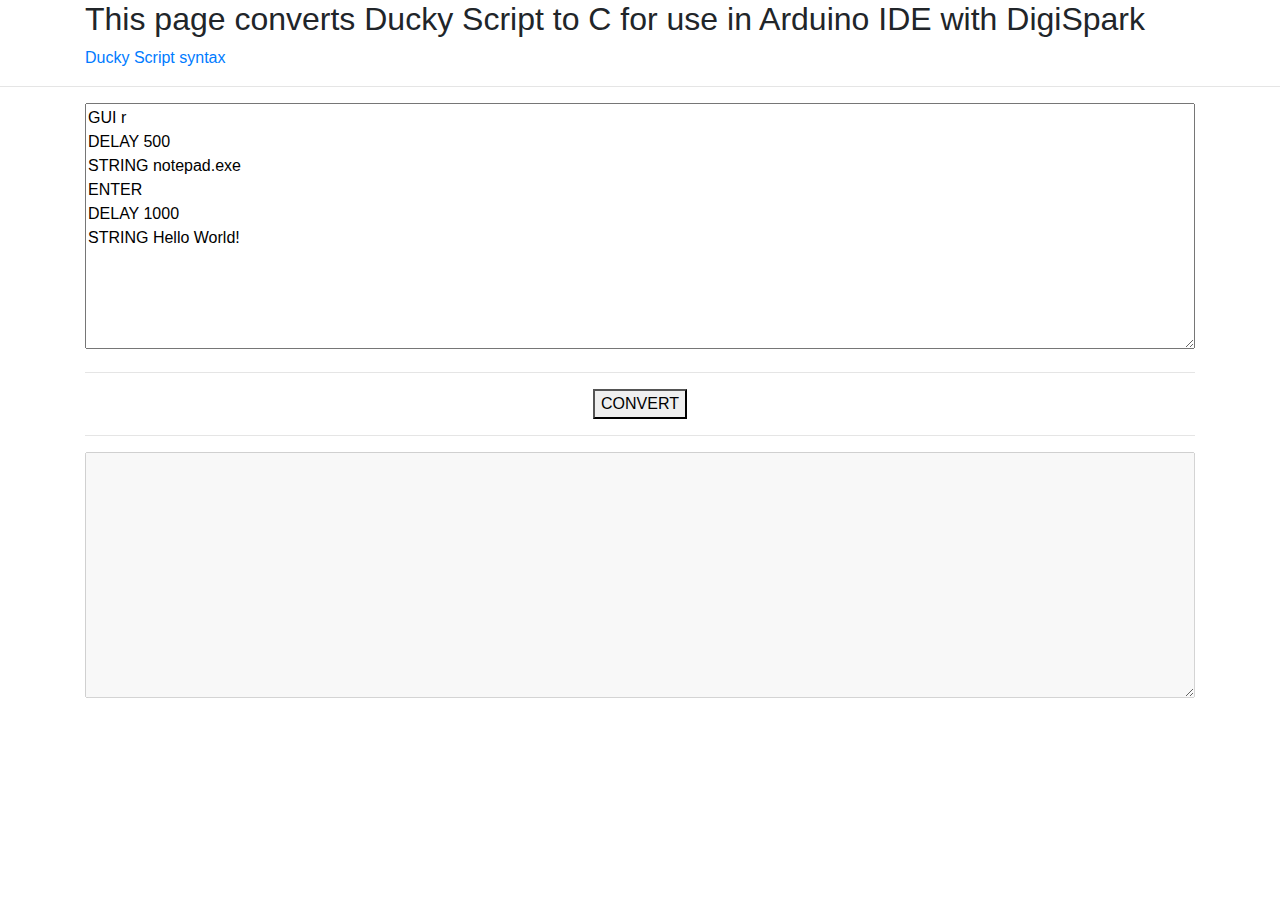
<file: index.html>
<!doctype html>
<html lang="en">
  <head>
    <title>Duck-to-Spark</title>
    <!-- Required meta tags -->
    <meta charset="utf-8">
    <meta name="viewport" content="width=device-width, initial-scale=1, shrink-to-fit=no">

    <!-- Bootstrap CSS -->
    <link rel="stylesheet" href="https://stackpath.bootstrapcdn.com/bootstrap/4.3.1/css/bootstrap.min.css" integrity="sha384-ggOyR0iXCbMQv3Xipma34MD+dH/1fQ784/j6cY/iJTQUOhcWr7x9JvoRxT2MZw1T" crossorigin="anonymous">
    <link rel="stylesheet" href="style.css">
  </head>
  <body>
    <div class="container" >
      <h2>This page converts Ducky Script to C for use in Arduino IDE with DigiSpark</h2>
      <a href="https://github.com/hak5darren/USB-Rubber-Ducky/wiki/Duckyscript">Ducky Script syntax</a>
    </div>
    <hr>
    <div class="container" style="text-align: center;">
      <textarea name="input" id="input_code" cols="30" rows="10">
GUI r
DELAY 500
STRING notepad.exe
ENTER
DELAY 1000
STRING Hello World!
</textarea>
      <hr>
      <button onclick="convert()">CONVERT</button>
      <hr>
      <textarea disabled name="input" id="output_code" cols="30" rows="10"></textarea>
    </div>

    <script src="script.js"></script>
    <!-- Optional JavaScript -->
    <!-- jQuery first, then Popper.js, then Bootstrap JS -->
    <script src="https://code.jquery.com/jquery-3.3.1.slim.min.js" integrity="sha384-q8i/X+965DzO0rT7abK41JStQIAqVgRVzpbzo5smXKp4YfRvH+8abtTE1Pi6jizo" crossorigin="anonymous"></script>
    <script src="https://cdnjs.cloudflare.com/ajax/libs/popper.js/1.14.7/umd/popper.min.js" integrity="sha384-UO2eT0CpHqdSJQ6hJty5KVphtPhzWj9WO1clHTMGa3JDZwrnQq4sF86dIHNDz0W1" crossorigin="anonymous"></script>
    <script src="https://stackpath.bootstrapcdn.com/bootstrap/4.3.1/js/bootstrap.min.js" integrity="sha384-JjSmVgyd0p3pXB1rRibZUAYoIIy6OrQ6VrjIEaFf/nJGzIxFDsf4x0xIM+B07jRM" crossorigin="anonymous"></script>
  </body>
</html>
</file>
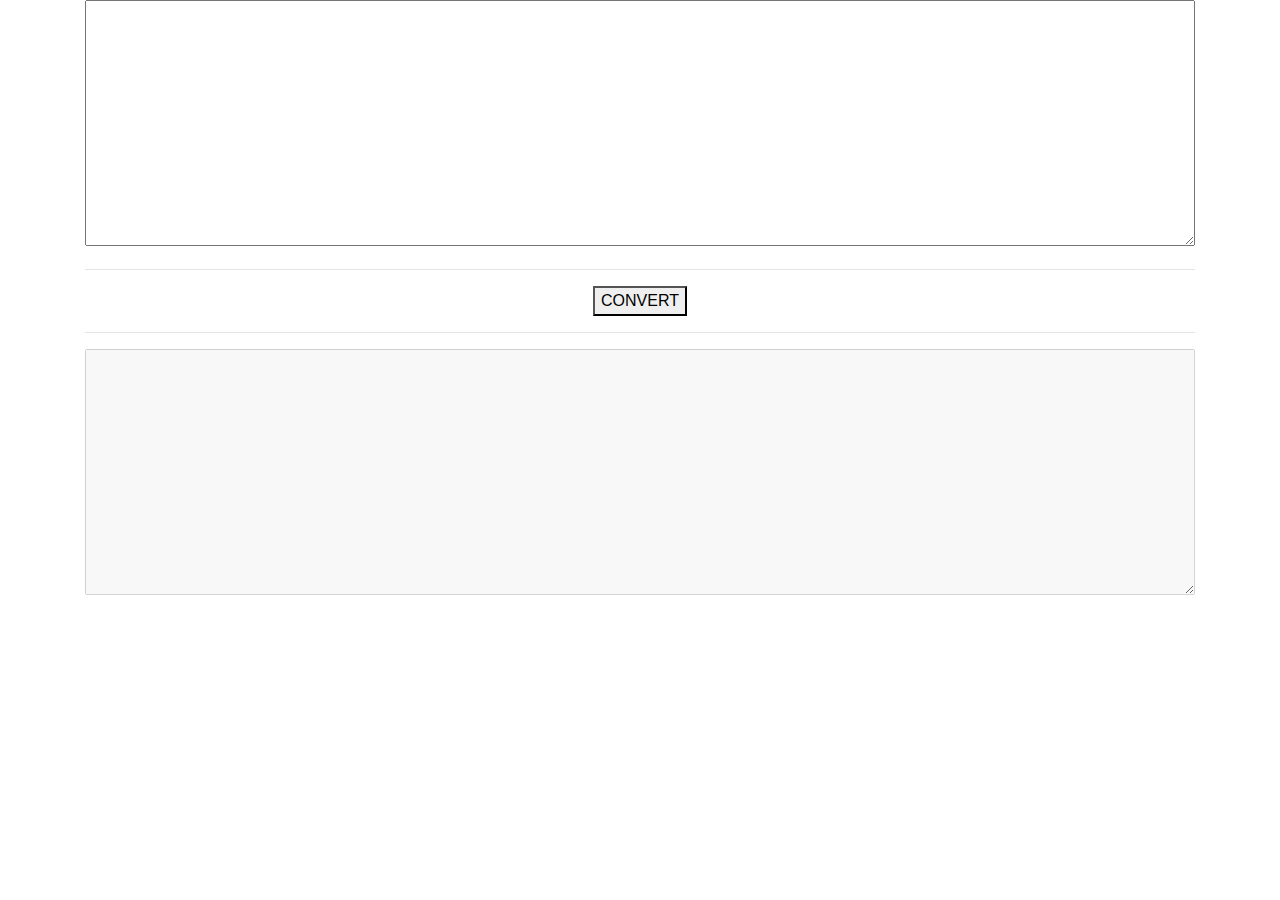
<file: code.html>
<!doctype html>
<html lang="en">
  <head>
    <title>Title</title>
    <!-- Required meta tags -->
    <meta charset="utf-8">
    <meta name="viewport" content="width=device-width, initial-scale=1, shrink-to-fit=no">

    <!-- Bootstrap CSS -->
    <link rel="stylesheet" href="https://stackpath.bootstrapcdn.com/bootstrap/4.3.1/css/bootstrap.min.css" integrity="sha384-ggOyR0iXCbMQv3Xipma34MD+dH/1fQ784/j6cY/iJTQUOhcWr7x9JvoRxT2MZw1T" crossorigin="anonymous">
    <link rel="stylesheet" href="style.css">
  </head>
  <body>
    <div class="container" style="text-align: center;">
      <textarea name="input" id="input_code" cols="30" rows="10"></textarea>
      <hr>
      <button onclick="convert()">CONVERT</button>
      <hr>
      <textarea disabled name="input" id="output_code" cols="30" rows="10"></textarea>
    </div>

    <script src="script.js"></script>
    <!-- Optional JavaScript -->
    <!-- jQuery first, then Popper.js, then Bootstrap JS -->
    <script src="https://code.jquery.com/jquery-3.3.1.slim.min.js" integrity="sha384-q8i/X+965DzO0rT7abK41JStQIAqVgRVzpbzo5smXKp4YfRvH+8abtTE1Pi6jizo" crossorigin="anonymous"></script>
    <script src="https://cdnjs.cloudflare.com/ajax/libs/popper.js/1.14.7/umd/popper.min.js" integrity="sha384-UO2eT0CpHqdSJQ6hJty5KVphtPhzWj9WO1clHTMGa3JDZwrnQq4sF86dIHNDz0W1" crossorigin="anonymous"></script>
    <script src="https://stackpath.bootstrapcdn.com/bootstrap/4.3.1/js/bootstrap.min.js" integrity="sha384-JjSmVgyd0p3pXB1rRibZUAYoIIy6OrQ6VrjIEaFf/nJGzIxFDsf4x0xIM+B07jRM" crossorigin="anonymous"></script>
  </body>
</html>
</file>
<file: style.css>
#input_code, #output_code {
  width: 100%;
}
</file>
